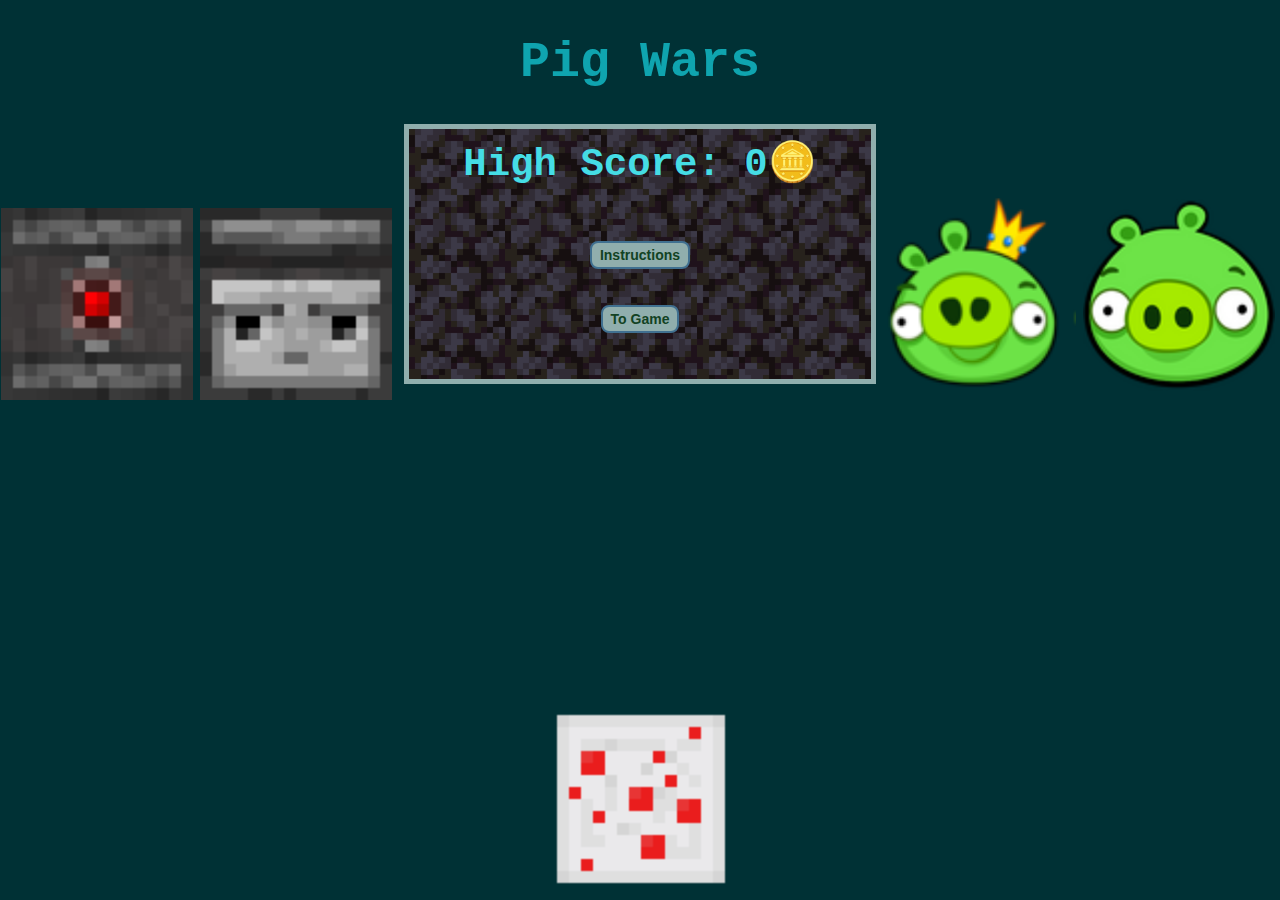
<file: index.html>
<!DOCTYPE html>
<html>
<head>
  <meta charset="utf-8">
  <meta name="viewport" content="width=device-width">
  <title>Main</title>
  <link href="style.css" rel="stylesheet" type="text/css" />

</head>

<body>
  <h1>Pig Wars</h1>
  <div id="invisBox">
  <span id="highscore">High Score: 0🪙</span>
  <br>
   <br>
   <br>
  <button onclick="window.location.href = 'instruction.html';">Instructions</button>
  <br>
  <br>
  <button onclick="window.location.href='main.html';">To Game</button>
  <br>
  <br>
  </div>
  <div id="leftimage">
    <img class="image" src="images/demon.png">
    <img class="image" src="images/observer.png">
  </div>
  <div id="middleimage">
    <img class="image" src="images/cake.png">
  </div>
  <div id="rightimage">
    <img class="image" src="images/pigKing.png">
    <img class="image" src="images/rsz_avgpig.png">
  </div>
  
  <br>
  <br>
</body>
<script src="index.js"></script>

</html>
</file>
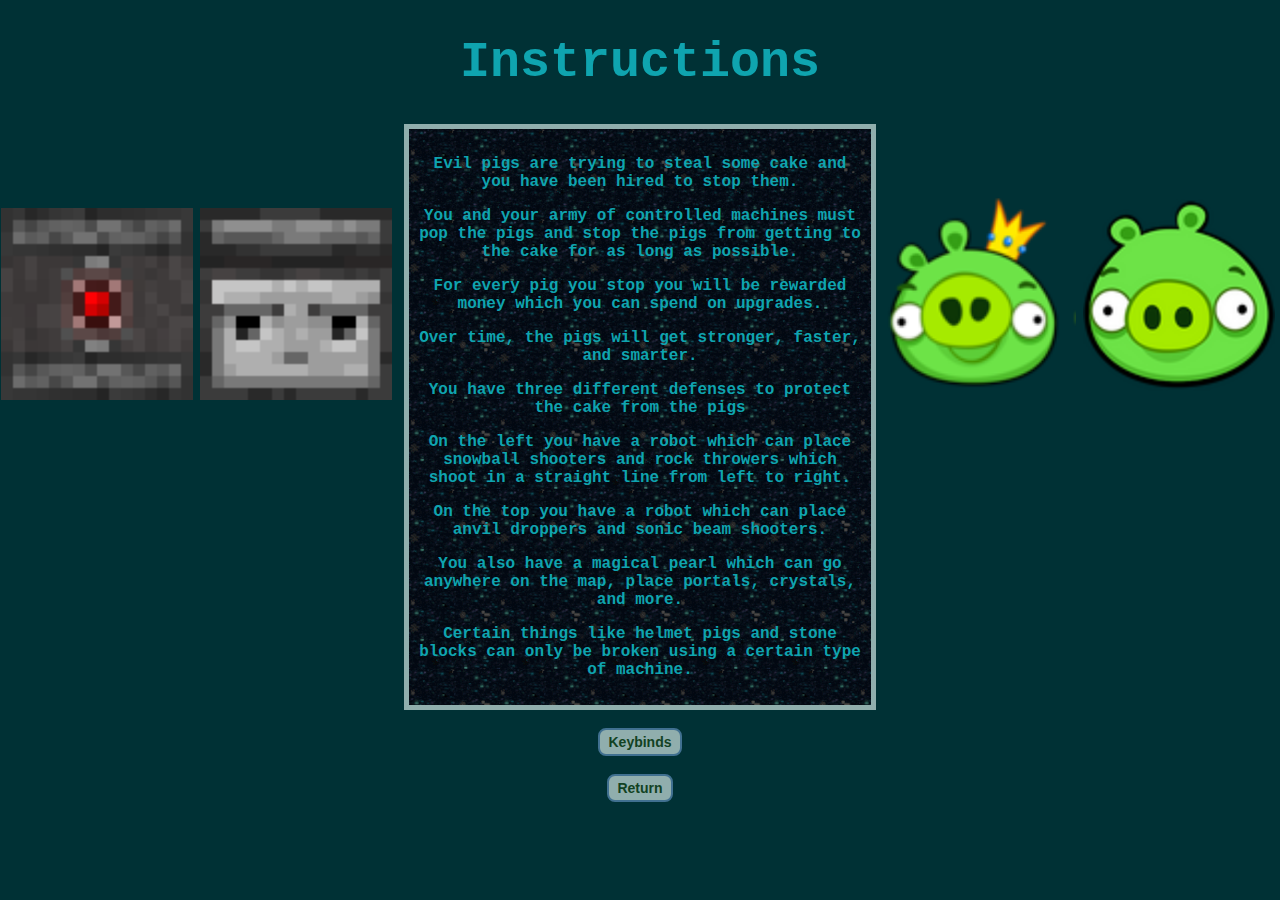
<file: instruction.html>
<!DOCTYPE html>
<html>

<head>
  <meta charset="utf-8">
  <meta name="viewport" content="width=device-width">
  <link href="style.css" rel="stylesheet" type="text/css" />
  <title>Instructions</title>
</head>
<body>
  <h1>Instructions</h1>
  <div id = box>
  <p> 
      Evil pigs are trying to steal some cake and you have been hired to stop them.
  </p>
  <p>
    You and your army of controlled machines must pop the pigs and stop the pigs from getting to the cake for as long as possible.
  </p>
  <p>
    For every pig you stop you will be rewarded money which you can spend on upgrades.
  </p>
  <p>
    Over time, the pigs will get stronger, faster, and smarter.
  </p>
  <p>
    You have three different defenses to protect the cake from the pigs
  </p>
  <p>
    On the left you have a robot which can place snowball shooters and rock throwers which shoot in a straight line from left to right.
  </p>
  <p>
    On the top you have a robot which can place anvil droppers and sonic beam shooters.
  </p>
  <p>
    You also have a magical pearl which can go anywhere on the map, place portals, crystals, and more.
  </p>
  <p>
    Certain things like helmet pigs and stone blocks can only be broken using a certain type of machine.
  </p>
  </div>
  <br>
  <button onclick="window.location.href = 'keybinds.html';">Keybinds</button>
  <br>
  <div id="leftimage">
    <img class="image" src="images/demon.png">
    <img class="image" src="images/observer.png">
  </div>
  <div id="rightimage">
    <img class="image" src="images/pigKing.png">
    <img class="image" src="images/rsz_avgpig.png">
  </div>
  <button onclick="window.location.href = 'index.html';">Return</button>


</body>

</html>
</file>
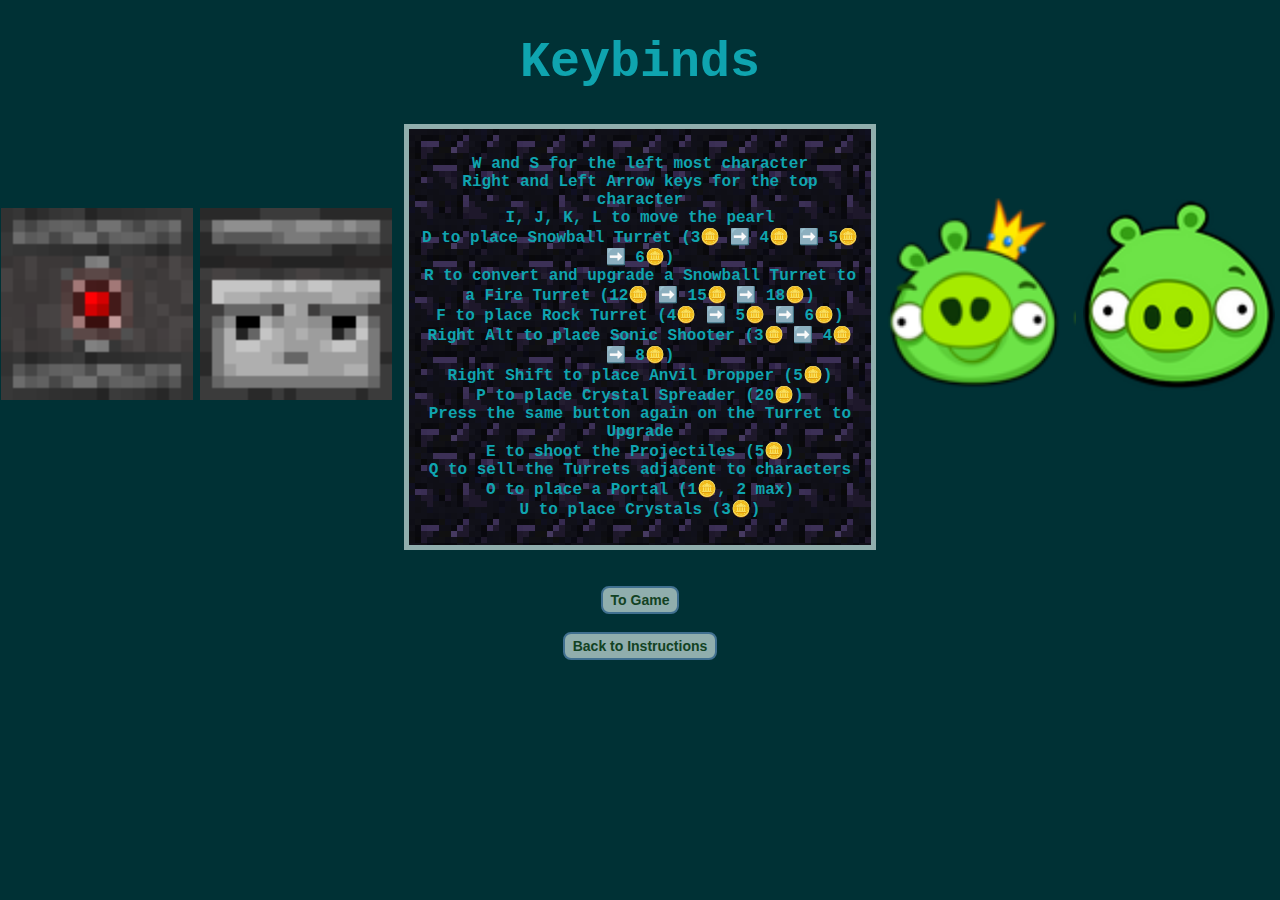
<file: keybinds.html>
<!DOCTYPE html>
<html>

<head>
  <meta charset="utf-8">
  <meta name="viewport" content="width=device-width">
  <link href="style.css" rel="stylesheet" type="text/css" />
  <title>Keybinds</title>
</head>
<body>
  <h1>Keybinds</h1>


  <div id="midBox">
  <p> W and S  for the left most character
    <br>Right and Left Arrow keys for the top character
    <br>
    I, J, K, L to move the pearl
    <br>
      D to place Snowball Turret (3🪙 ➡️ 4🪙 ➡️ 5🪙 ➡️ 6🪙)
    <br>
      R to convert and upgrade a Snowball Turret to a Fire Turret (12🪙 ➡️ 15🪙 ➡️ 18🪙)
    <br>
      F to place Rock Turret (4🪙 ➡️ 5🪙 ➡️ 6🪙)
    <br>
      Right Alt to place Sonic Shooter (3🪙 ➡️ 4🪙 ➡️ 8🪙)
    <br>
      Right Shift to place Anvil Dropper (5🪙)
    <br>
      P to place Crystal Spreader (20🪙)
    <br>
      Press the same button again on the Turret to Upgrade
    <br>
    E to shoot the Projectiles (5🪙)
    <br>
      Q to sell the Turrets adjacent to characters
    <br>
      O to place a Portal (1🪙, 2 max)
     <br>
      U to place Crystals (3🪙)
  </p>
  </div>
  <br>
  <br>
  <div id="leftimage">
    <img class="image" src="images/demon.png">
    <img class="image" src="images/observer.png">
  </div>
  <div id="rightimage">
    <img class="image" src="images/pigKing.png">
    <img class="image" src="images/rsz_avgpig.png">
  </div>
    <button onclick="window.location.href='main.html';">To Game</button>
  <br>
  <button onclick="window.location.href = 'instruction.html';">Back to Instructions</button>
  </body>
  


</body>

</html>
</file>
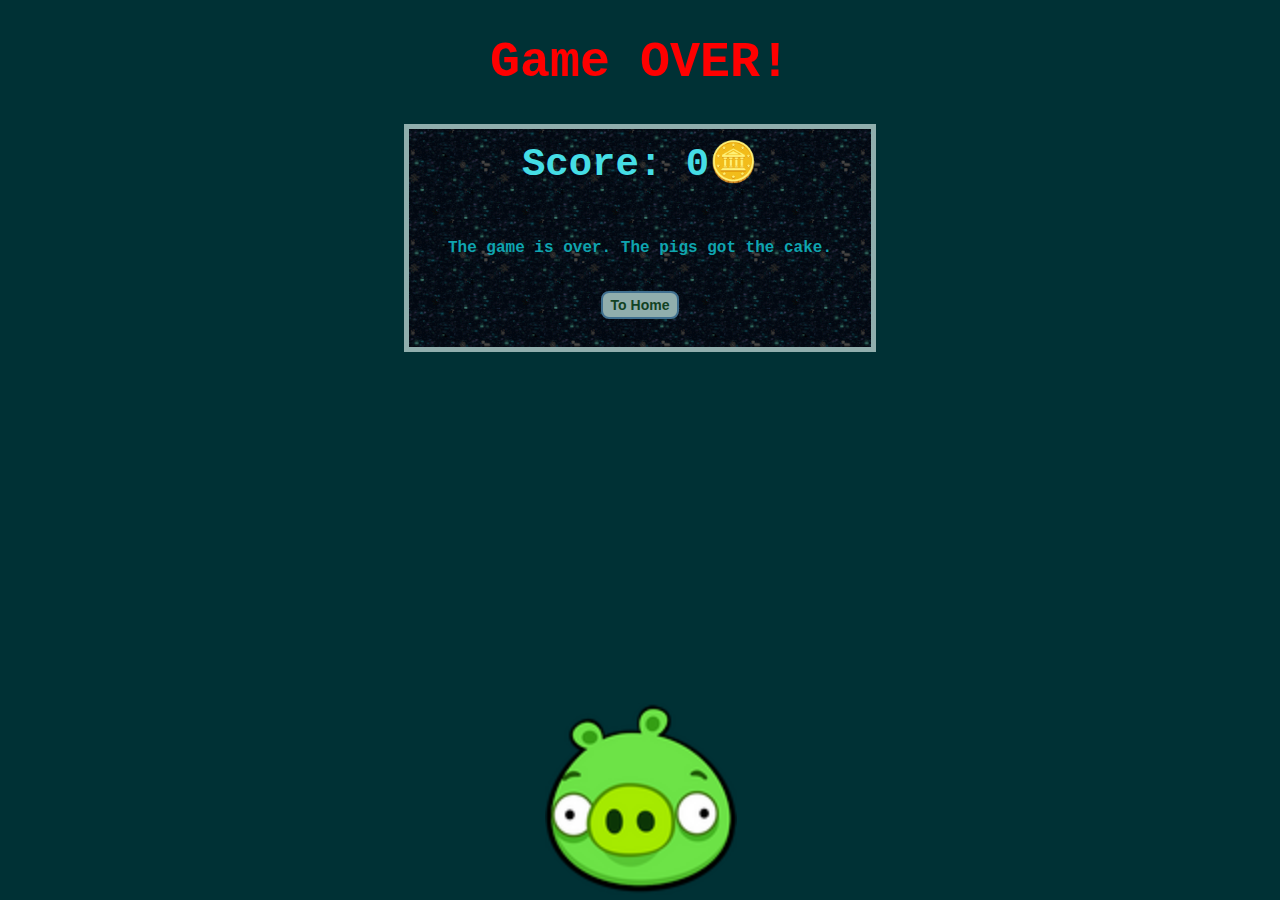
<file: lose.html>
<!DOCTYPE html>
<html>
<head>
  <meta charset="utf-8">
  <meta name="viewport" content="width=device-width">
  <title>Loss</title>
  <link href="style.css" rel="stylesheet" type="text/css" />

</head>

<body>
  <h1 id = "win">Game OVER!</h1>
  <div id="box">
    <span id="score1">Score: 0🪙</span>
    <br>
    <br>
    <p>
      The game is over. The pigs got the cake.
    </p>
    <br>
    <button onclick="window.location.href='index.html';">To Home</button>
    <br>
  </div>
  <br>
  <div id="middleimage">
    <img class="image" src="images/rsz_avgpig.png">
  </div>
  <br>
  <br>
</body>
<script src="score.js"></script>

</html>
</file>
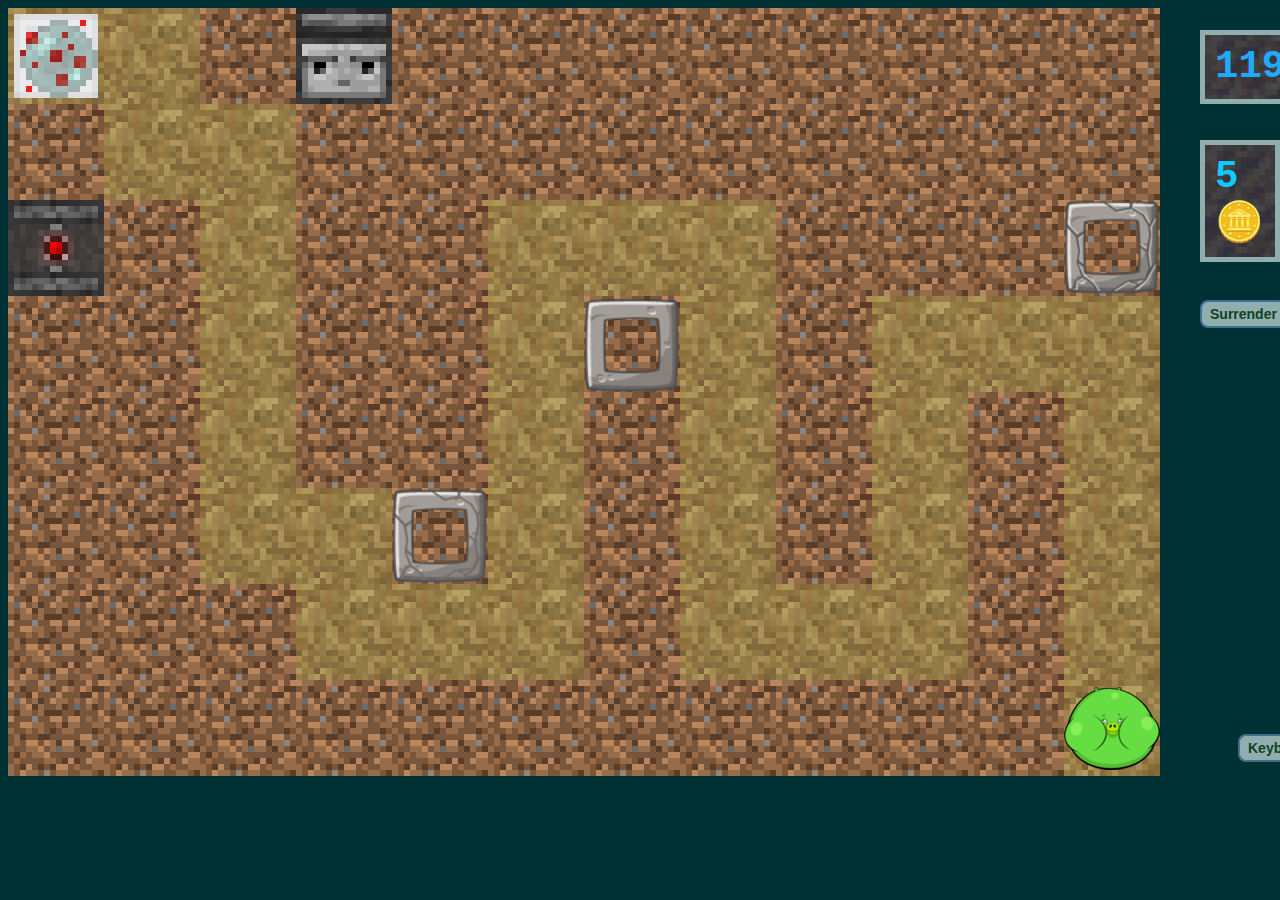
<file: main.html>
<!DOCTYPE html>
<html>

  <head>
    <meta charset="utf-8">
    <meta name="viewport" content="width=device-width">
    <title>Main</title>
    <link href="style.css" rel="stylesheet" type="text/css" />
  </head>
  
  <body>
    
    <div id = "main">
    <table>
      <tr>
      <td> </td>
      <td> </td>
      <td> </td>
      <td> </td>
      <td> </td>
      <td> </td>
      <td> </td>
      <td> </td>
      <td> </td>
      <td> </td>
      <td> </td>
      <td> </td>
      </tr>
      <tr>
      <td> </td>
      <td> </td>
      <td> </td>
      <td> </td>
      <td> </td>
      <td> </td>
      <td> </td>
      <td> </td>
      <td> </td>
      <td> </td>
      <td> </td>
      <td> </td>
      </tr>
      <tr>
      <td> </td>
      <td> </td>
      <td> </td>
      <td> </td>
      <td> </td>
      <td> </td>
      <td> </td>
      <td> </td>
      <td> </td>
      <td> </td>
      <td> </td>
      <td> </td>
      </tr>
      <tr>
      <td> </td>
      <td> </td>
      <td> </td>
      <td> </td>
      <td> </td>
      <td> </td>
      <td> </td>
      <td> </td>
      <td> </td>
      <td> </td>
      <td> </td>
      <td> </td>
      </tr>
      <tr>
      <td> </td>
      <td> </td>
      <td> </td>
      <td> </td>
      <td> </td>
      <td> </td>
      <td> </td>
      <td> </td>
      <td> </td>
      <td> </td>
      <td> </td>
      <td> </td>
      </tr>
      <tr>
      <td> </td>
      <td> </td>
      <td> </td>
      <td> </td>
      <td> </td>
      <td> </td>
      <td> </td>
      <td> </td>
      <td> </td>
      <td> </td>
      <td> </td>
      <td> </td>
      </tr>
      <tr>
      <td> </td>
      <td> </td>
      <td> </td>
      <td> </td>
      <td> </td>
      <td> </td>
      <td> </td>
      <td> </td>
      <td> </td>
      <td> </td>
      <td> </td>
      <td> </td>
      </tr>
      <tr>
      <td> </td>
      <td> </td>
      <td> </td>
      <td> </td>
      <td> </td>
      <td> </td>
      <td> </td>
      <td> </td>
      <td> </td>
      <td> </td>
      <td> </td>
      <td> </td>
      </tr>
    </table>
    </div>

    <div id = "second">
    <table>
      <tr>
      <td> </td>
      <td> </td>
      <td> </td>
      <td> </td>
      <td> </td>
      <td> </td>
      <td> </td>
      <td> </td>
      <td> </td>
      <td> </td>
      <td> </td>
      <td> </td>
      </tr>
      <tr>
      <td> </td>
      <td> </td>
      <td> </td>
      <td> </td>
      <td> </td>
      <td> </td>
      <td> </td>
      <td> </td>
      <td> </td>
      <td> </td>
      <td> </td>
      <td> </td>
      </tr>
      <tr>
      <td> </td>
      <td> </td>
      <td> </td>
      <td> </td>
      <td> </td>
      <td> </td>
      <td> </td>
      <td> </td>
      <td> </td>
      <td> </td>
      <td> </td>
      <td> </td>
      </tr>
      <tr>
      <td> </td>
      <td> </td>
      <td> </td>
      <td> </td>
      <td> </td>
      <td> </td>
      <td> </td>
      <td> </td>
      <td> </td>
      <td> </td>
      <td> </td>
      <td> </td>
      </tr>
      <tr>
      <td> </td>
      <td> </td>
      <td> </td>
      <td> </td>
      <td> </td>
      <td> </td>
      <td> </td>
      <td> </td>
      <td> </td>
      <td> </td>
      <td> </td>
      <td> </td>
      </tr>
      <tr>
      <td> </td>
      <td> </td>
      <td> </td>
      <td> </td>
      <td> </td>
      <td> </td>
      <td> </td>
      <td> </td>
      <td> </td>
      <td> </td>
      <td> </td>
      <td> </td>
      </tr>
      <tr>
      <td> </td>
      <td> </td>
      <td> </td>
      <td> </td>
      <td> </td>
      <td> </td>
      <td> </td>
      <td> </td>
      <td> </td>
      <td> </td>
      <td> </td>
      <td> </td>
      </tr>
      <tr>
      <td> </td>
      <td> </td>
      <td> </td>
      <td> </td>
      <td> </td>
      <td> </td>
      <td> </td>
      <td> </td>
      <td> </td>
      <td> </td>
      <td> </td>
      <td> </td>
      </tr>
    </table>
    </div>
    <div id = "third">
      <table>
        <tr>
        <td> </td>
        <td> </td>
        <td> </td>
        <td> </td>
        <td> </td>
        <td> </td>
        <td> </td>
        <td> </td>
        <td> </td>
        <td> </td>
        <td> </td>
        <td> </td>
        </tr>
        <tr>
        <td> </td>
        <td> </td>
        <td> </td>
        <td> </td>
        <td> </td>
        <td> </td>
        <td> </td>
        <td> </td>
        <td> </td>
        <td> </td>
        <td> </td>
        <td> </td>
        </tr>
        <tr>
        <td> </td>
        <td> </td>
        <td> </td>
        <td> </td>
        <td> </td>
        <td> </td>
        <td> </td>
        <td> </td>
        <td> </td>
        <td> </td>
        <td> </td>
        <td> </td>
        </tr>
        <tr>
        <td> </td>
        <td> </td>
        <td> </td>
        <td> </td>
        <td> </td>
        <td> </td>
        <td> </td>
        <td> </td>
        <td> </td>
        <td> </td>
        <td> </td>
        <td> </td>
        </tr>
        <tr>
        <td> </td>
        <td> </td>
        <td> </td>
        <td> </td>
        <td> </td>
        <td> </td>
        <td> </td>
        <td> </td>
        <td> </td>
        <td> </td>
        <td> </td>
        <td> </td>
        </tr>
        <tr>
        <td> </td>
        <td> </td>
        <td> </td>
        <td> </td>
        <td> </td>
        <td> </td>
        <td> </td>
        <td> </td>
        <td> </td>
        <td> </td>
        <td> </td>
        <td> </td>
        </tr>
        <tr>
        <td> </td>
        <td> </td>
        <td> </td>
        <td> </td>
        <td> </td>
        <td> </td>
        <td> </td>
        <td> </td>
        <td> </td>
        <td> </td>
        <td> </td>
        <td> </td>
        </tr>
        <tr>
        <td> </td>
        <td> </td>
        <td> </td>
        <td> </td>
        <td> </td>
        <td> </td>
        <td> </td>
        <td> </td>
        <td> </td>
        <td> </td>
        <td> </td>
        <td> </td>
        </tr>
      </table>
      </div>
    <br>
    <br>
    <br>
    
    </div>
    <span id="seconds">100</span>
    <span id="score">5🪙</span>
    <button id="return" onClick="back()">Surrender</button>
    <br>
    <br>
    <br>
    <br>
    <button class="popup" onclick="myFunction()">Keybinds
      <span class="popuptext" id="myPopup">  <div id="midBox">
  <p> W and S  for the left most character
    <br>Right and Left Arrow keys for the top character
    <br>
    I, J, K, L to move the pearl
    <br>
      D to place Snowball Turret (3🪙 ➡️ 4🪙 ➡️ 5🪙 ➡️ 6🪙)
    <br>
      R to convert and upgrade a Snowball Turret to a Fire Turret (12🪙 ➡️ 15🪙 ➡️ 18🪙)
    <br>
      F to place Rock Turret (4🪙 ➡️ 5🪙 ➡️ 6🪙)
    <br>
      Right Alt to place Sonic Shooter (3🪙 ➡️ 4🪙 ➡️ 8🪙)
    <br>
      Right Shift to place Anvil Dropper (5🪙)
    <br>
      P to place Crystal Spreader (20🪙)
    <br>
      Press the same button again on the Turret to Upgrade
    <br>
      E to shoot the Projectiles (5🪙)
    <br>
      Q to sell the Turrets adjacent to characters
    <br>
      O to place a Portal (1🪙, 2 max)
     <br>
      U to place Crystals (3🪙)
  </p>
  </div></span>
    </button>
  </body>
  <script src="script.js"></script>
</html>
</file>
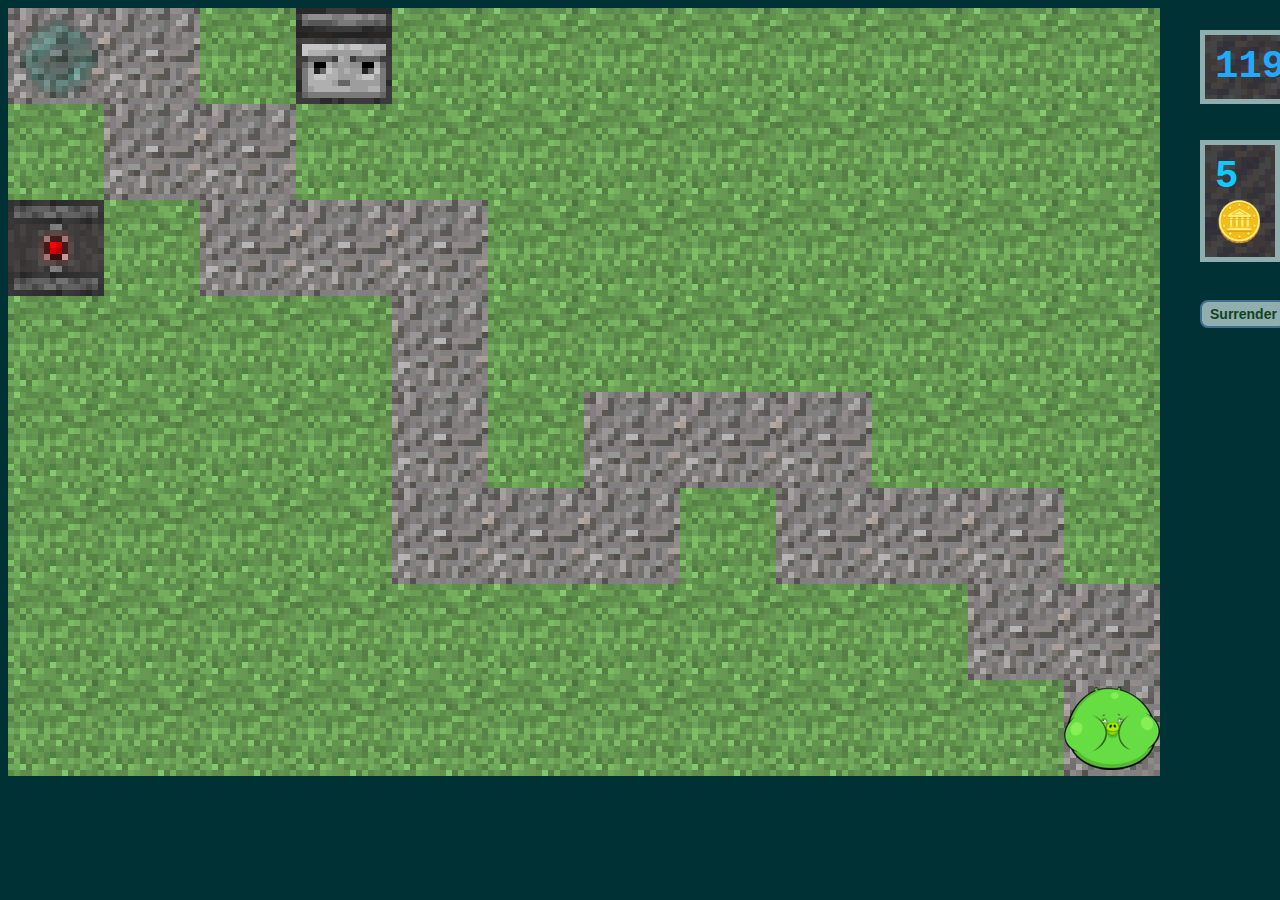
<file: tutorial.html>
<!DOCTYPE html>
<html>

  <head>
    <meta charset="utf-8">
    <meta name="viewport" content="width=device-width">
    <title>Main</title>
    <link href="style.css" rel="stylesheet" type="text/css" />
  </head>
  
  <body>
    
    <div id = "main">
    <table>
      <tr>
      <td> </td>
      <td> </td>
      <td> </td>
      <td> </td>
      <td> </td>
      <td> </td>
      <td> </td>
      <td> </td>
      <td> </td>
      <td> </td>
      <td> </td>
      <td> </td>
      </tr>
      <tr>
      <td> </td>
      <td> </td>
      <td> </td>
      <td> </td>
      <td> </td>
      <td> </td>
      <td> </td>
      <td> </td>
      <td> </td>
      <td> </td>
      <td> </td>
      <td> </td>
      </tr>
      <tr>
      <td> </td>
      <td> </td>
      <td> </td>
      <td> </td>
      <td> </td>
      <td> </td>
      <td> </td>
      <td> </td>
      <td> </td>
      <td> </td>
      <td> </td>
      <td> </td>
      </tr>
      <tr>
      <td> </td>
      <td> </td>
      <td> </td>
      <td> </td>
      <td> </td>
      <td> </td>
      <td> </td>
      <td> </td>
      <td> </td>
      <td> </td>
      <td> </td>
      <td> </td>
      </tr>
      <tr>
      <td> </td>
      <td> </td>
      <td> </td>
      <td> </td>
      <td> </td>
      <td> </td>
      <td> </td>
      <td> </td>
      <td> </td>
      <td> </td>
      <td> </td>
      <td> </td>
      </tr>
      <tr>
      <td> </td>
      <td> </td>
      <td> </td>
      <td> </td>
      <td> </td>
      <td> </td>
      <td> </td>
      <td> </td>
      <td> </td>
      <td> </td>
      <td> </td>
      <td> </td>
      </tr>
      <tr>
      <td> </td>
      <td> </td>
      <td> </td>
      <td> </td>
      <td> </td>
      <td> </td>
      <td> </td>
      <td> </td>
      <td> </td>
      <td> </td>
      <td> </td>
      <td> </td>
      </tr>
      <tr>
      <td> </td>
      <td> </td>
      <td> </td>
      <td> </td>
      <td> </td>
      <td> </td>
      <td> </td>
      <td> </td>
      <td> </td>
      <td> </td>
      <td> </td>
      <td> </td>
      </tr>
    </table>
    </div>

    <div id = "second">
    <table>
      <tr>
      <td> </td>
      <td> </td>
      <td> </td>
      <td> </td>
      <td> </td>
      <td> </td>
      <td> </td>
      <td> </td>
      <td> </td>
      <td> </td>
      <td> </td>
      <td> </td>
      </tr>
      <tr>
      <td> </td>
      <td> </td>
      <td> </td>
      <td> </td>
      <td> </td>
      <td> </td>
      <td> </td>
      <td> </td>
      <td> </td>
      <td> </td>
      <td> </td>
      <td> </td>
      </tr>
      <tr>
      <td> </td>
      <td> </td>
      <td> </td>
      <td> </td>
      <td> </td>
      <td> </td>
      <td> </td>
      <td> </td>
      <td> </td>
      <td> </td>
      <td> </td>
      <td> </td>
      </tr>
      <tr>
      <td> </td>
      <td> </td>
      <td> </td>
      <td> </td>
      <td> </td>
      <td> </td>
      <td> </td>
      <td> </td>
      <td> </td>
      <td> </td>
      <td> </td>
      <td> </td>
      </tr>
      <tr>
      <td> </td>
      <td> </td>
      <td> </td>
      <td> </td>
      <td> </td>
      <td> </td>
      <td> </td>
      <td> </td>
      <td> </td>
      <td> </td>
      <td> </td>
      <td> </td>
      </tr>
      <tr>
      <td> </td>
      <td> </td>
      <td> </td>
      <td> </td>
      <td> </td>
      <td> </td>
      <td> </td>
      <td> </td>
      <td> </td>
      <td> </td>
      <td> </td>
      <td> </td>
      </tr>
      <tr>
      <td> </td>
      <td> </td>
      <td> </td>
      <td> </td>
      <td> </td>
      <td> </td>
      <td> </td>
      <td> </td>
      <td> </td>
      <td> </td>
      <td> </td>
      <td> </td>
      </tr>
      <tr>
      <td> </td>
      <td> </td>
      <td> </td>
      <td> </td>
      <td> </td>
      <td> </td>
      <td> </td>
      <td> </td>
      <td> </td>
      <td> </td>
      <td> </td>
      <td> </td>
      </tr>
    </table>
    </div>
    <div id = "third">
      <table>
        <tr>
        <td> </td>
        <td> </td>
        <td> </td>
        <td> </td>
        <td> </td>
        <td> </td>
        <td> </td>
        <td> </td>
        <td> </td>
        <td> </td>
        <td> </td>
        <td> </td>
        </tr>
        <tr>
        <td> </td>
        <td> </td>
        <td> </td>
        <td> </td>
        <td> </td>
        <td> </td>
        <td> </td>
        <td> </td>
        <td> </td>
        <td> </td>
        <td> </td>
        <td> </td>
        </tr>
        <tr>
        <td> </td>
        <td> </td>
        <td> </td>
        <td> </td>
        <td> </td>
        <td> </td>
        <td> </td>
        <td> </td>
        <td> </td>
        <td> </td>
        <td> </td>
        <td> </td>
        </tr>
        <tr>
        <td> </td>
        <td> </td>
        <td> </td>
        <td> </td>
        <td> </td>
        <td> </td>
        <td> </td>
        <td> </td>
        <td> </td>
        <td> </td>
        <td> </td>
        <td> </td>
        </tr>
        <tr>
        <td> </td>
        <td> </td>
        <td> </td>
        <td> </td>
        <td> </td>
        <td> </td>
        <td> </td>
        <td> </td>
        <td> </td>
        <td> </td>
        <td> </td>
        <td> </td>
        </tr>
        <tr>
        <td> </td>
        <td> </td>
        <td> </td>
        <td> </td>
        <td> </td>
        <td> </td>
        <td> </td>
        <td> </td>
        <td> </td>
        <td> </td>
        <td> </td>
        <td> </td>
        </tr>
        <tr>
        <td> </td>
        <td> </td>
        <td> </td>
        <td> </td>
        <td> </td>
        <td> </td>
        <td> </td>
        <td> </td>
        <td> </td>
        <td> </td>
        <td> </td>
        <td> </td>
        </tr>
        <tr>
        <td> </td>
        <td> </td>
        <td> </td>
        <td> </td>
        <td> </td>
        <td> </td>
        <td> </td>
        <td> </td>
        <td> </td>
        <td> </td>
        <td> </td>
        <td> </td>
        </tr>
      </table>
      </div>
    <br>
    <br>
    <br>
    
    </div>
    <span id="seconds">100</span>
    <span id="score">5🪙</span>
    <button id="return" onClick="back()">Surrender</button>
    <br>
    <br>
    <br>
    <br>
  
  </body>
  <script src="script.js"></script>
</html>
</file>
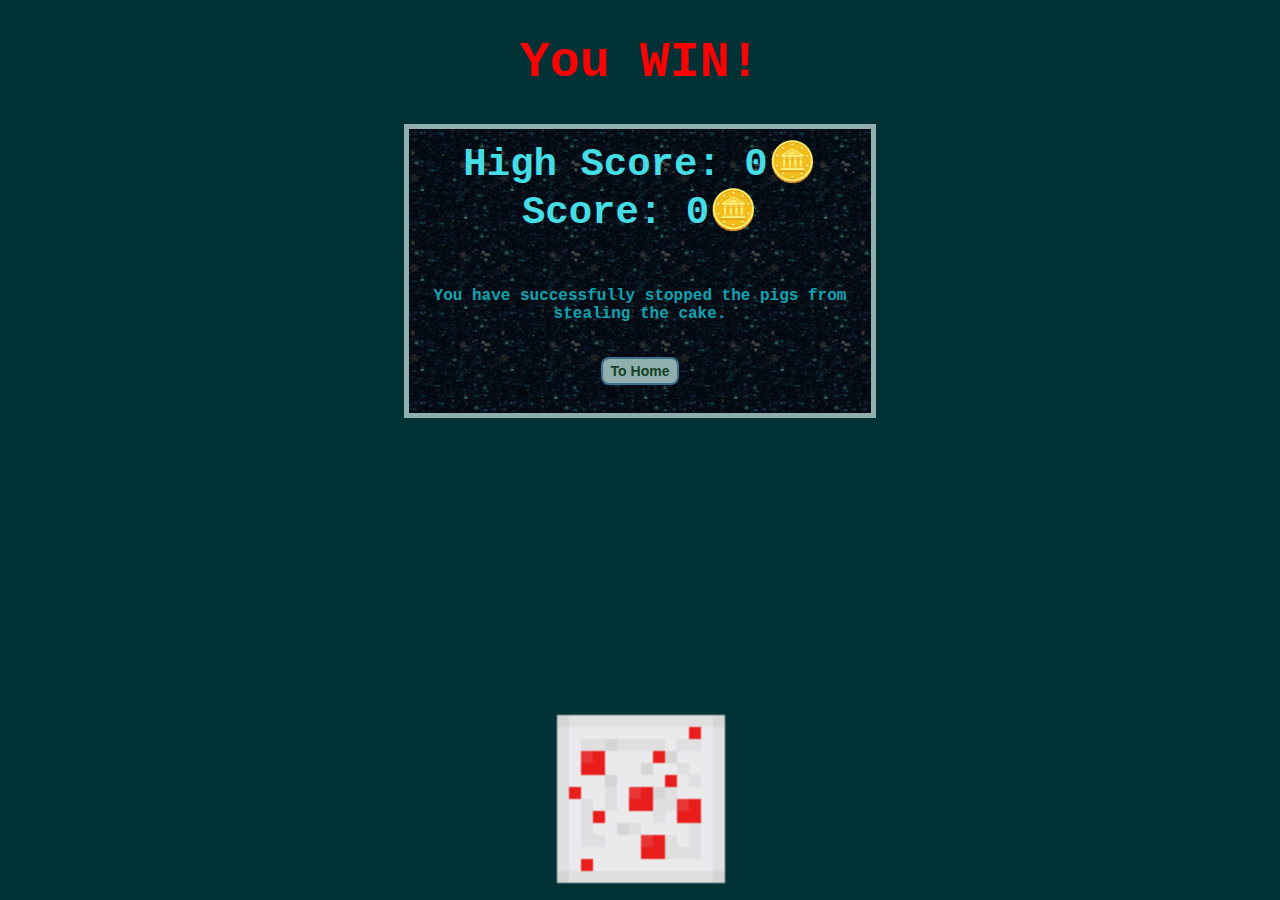
<file: win.html>
<!DOCTYPE html>
<html>
<head>
  <meta charset="utf-8">
  <meta name="viewport" content="width=device-width">
  <title>Win</title>
  <link href="style.css" rel="stylesheet" type="text/css" />

</head>

<body>
  <h1 id = "win">You WIN!</h1>
  <div id="box">
    <span id="highscore">High Score: 0🪙</span>
    <span id="score1">Score: 0🪙</span>
    <br>
    <br>
    <p>
      You have successfully stopped the pigs from stealing the cake.
    </p>
    <br>
    <button onclick="window.location.href='index.html';">To Home</button>
    <br>
  </div>
  <br>
  <div id="middleimage">
    <img class="image" src="images/cake.png">
  </div>
  <br>
  <br>
</body>
<script src="score.js"></script>
<script src="index.js"></script>

</html>
</file>
<file: style.css>
html {
  height: 100%;
  width: 100%;
  background-color: #003135;
  color: #0FA4AF;
  text-align: left;
}

table {
  position: absolute;
  border-collapse: collapse;
  cell-spacing:0;
  border: 0;
  border-spacing: 0;
  margin: 0;
  padding: 0;
}
button {
  display: block;
  margin: auto;
  background-color: #90AEAD;
  color: #124223;
  border: 2px solid #407090;
  padding: 4px 8px;
  font-size: 14px;
  font-family: Arial, Helvetica, sans-serif; 
  border-radius: 8px;
  font-weight: bold;
  cursor: pointer;/*https://www.w3schools.com/cssref/pr_class_cursor.php */
}
img{
  margin: auto;
}
button:hover { /* learnt from https://www.w3schools.com/css/tryit.asp?filename=trycss_buttons_hover */
  background-color: #024950;
  color: #AFDDE5;
}
h1{
  font-family: Courier New;
  font-size: 50px;
  text-align: center;
}
p{
  font-weight:bold;
  text-align: center;
  font-family: Courier New;
}
td, th {
  text-align: center;
  padding: 0;
  margin: 0;
  display: inline-flex;
  justify-content: center;
  align-items: center;
  min-height: 96px;
  min-width: 96px;
  max-height: 96px;
  max-width: 96px;
}
#seconds {
  font-family: Courier New;
  font-weight:bold;
  top: 30px;
  left:1200px;
  position: absolute;
  z-index: 1;
  color: #20AAFF;
  font-size: 39px;
  padding: 10px;
  border: 5px solid #90AEAD;
  background-image: url("images/mud.png");
}
#third{
  opacity: 0.5;
}
#score {
  font-family: Courier New;
  font-weight:bold;
  top: 140px;
  left:1200px;
  position: absolute;
  z-index: 1;
  color: #10CAFF;
  font-size: 39px;
  padding: 10px;
  border: 5px solid #90AEAD;
  background-image: url("images/mud.png");
}
#score1 {
  font-family: Courier New;
  font-weight:bold;
  z-index: 1;
  display: block;
  margin: auto;
  text-align: center;
  color: #45DDE5;
  font-size: 39px;
}
#highscore {
  font-family: Courier New;
  font-weight:bold;
  z-index: 1;
  display: block;
  margin: auto;
  text-align: center;
  color: #45DDE5;
  font-size: 39px;
}

#leftimage {
  width: 100%;
  top: 23%;
  left: 0%;
  position: absolute;
  z-index: -1;
}
.image{
  margin:0.1%;
  width: 15%;
}
#rightimage {
  width: 100%;
  top: 20%;
  left: 69%;
  position: absolute;
  z-index: -1;
}

#middleimage {
  width:100%;
  left: 42.5%;
  bottom: 0%;
  position: absolute;
  z-index: -1;
}
#box{
  border: 5px solid #90AEAD;
  margin: auto;
  width: 35%;
  padding: 10px;
  background-image: url("images/portal.gif");
}
#midBox{
  border: 5px solid #90AEAD;
  margin: auto;
  width: 35%;
  padding: 10px;
  background-image: url("images/obsidian.png");
}
#invisBox{
  margin: auto;
  width: 35%;
  height:30%;
  padding: 10px;
  border: 5px solid #90AEAD;
  background-image: url("images/blackstone.png");
}
#return{
  top: 300px;
  left:1200px;
  position: absolute;
  z-index: 1;
}
#win{
  color: red;
}







/* Popup container */
.popup {
  left:1230px;
  top: 600px;

  position: relative;
  display: inline-block;
  cursor: pointer;
}

/* The actual popup (appears on top) */
.popup .popuptext {
  visibility: hidden;
  width: 480px;
  opacity: 100%;
  color: #fff;
  text-align: center;
  border-radius: 6px;
  padding: 8px 0;
  position: absolute;
  bottom: 125%;
  left: 50%;
  margin-left: -240px;
  z-index: 3;

}

/* Popup arrow */
.popup .popuptext::after {
  content: "";
  position: absolute;
  top: 100%;
  left: 50%;
  margin-left: -5px;
  border-width: 5px;
  border-style: solid;
  border-color: #555 transparent transparent transparent;
  z-index: 199;
}

/* Toggle this class when clicking on the popup container (hide and show the popup) */
.popup .show {
  visibility: visible;
  -webkit-animation: fadeIn 1s;
  animation: fadeIn 1s
}

/* Add animation (fade in the popup) */
@-webkit-keyframes fadeIn {
  from {opacity: 0;}
  to {opacity: 1;}
}

@keyframes fadeIn {
  from {opacity: 0;}
  to {opacity:1 ;}
}
</file>
